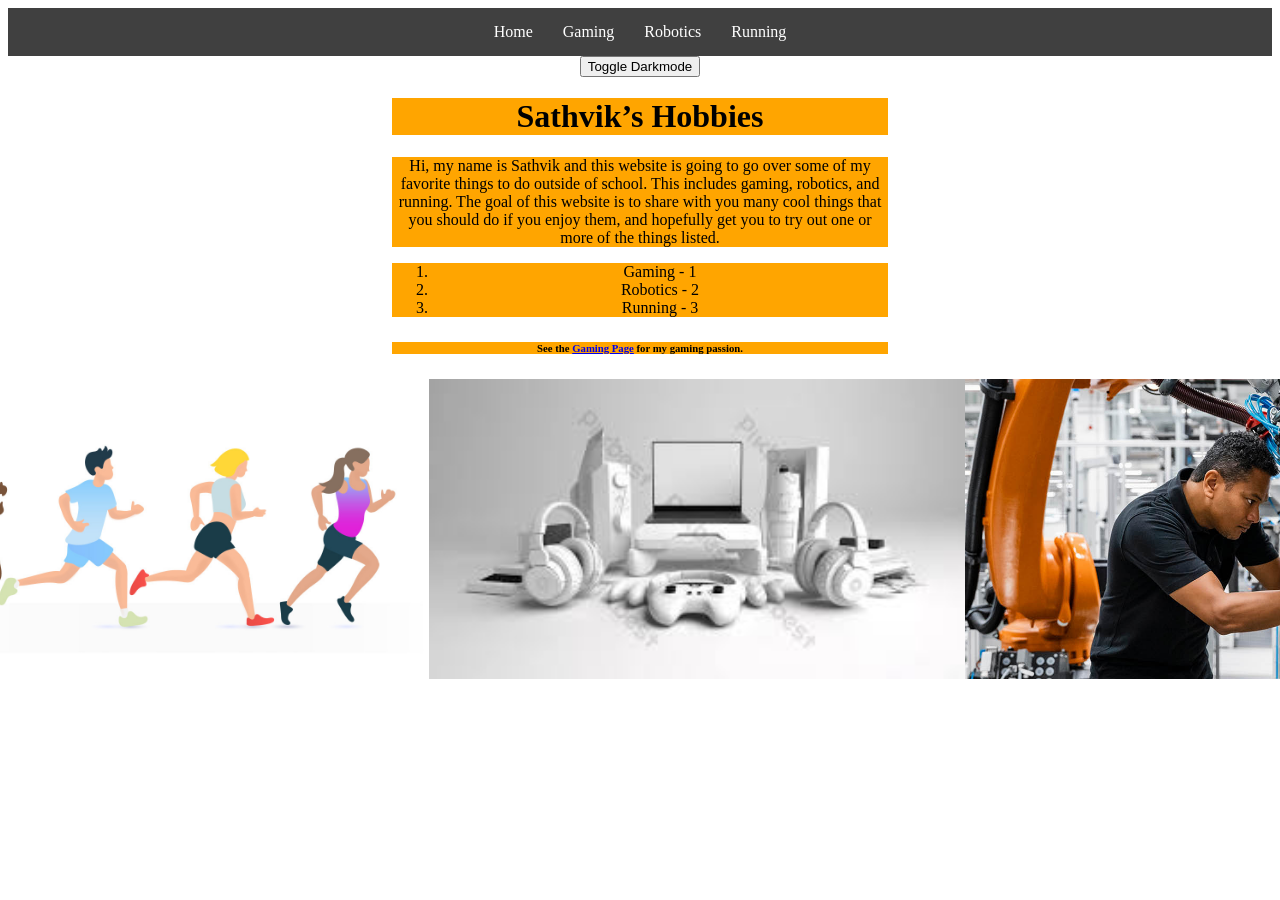
<file: index.html>
<!DOCTYPE html>
<html lang="en">

<head>
    <meta charset="UTF-8">
    <title>Sathvik's Hobbies - Home</title>
    <script src="script.js" defer></script>
    <link rel="stylesheet" href="styles.css">
</head>

<body>
    <nav class="navbar">
        <ul>
            <li><a href="homepage.html">Home</a></li>
            <li><a href="gaming.html">Gaming</a></li>
            <li><a href="robotics.html">Robotics</a></li>
            <li><a href="running.html">Running</a></li>
        </ul>
    </nav>
    <div class="buttoncontainer">
        <button onclick="darkmode()">Toggle Darkmode</button>
    </div>
    <h1>Sathvik’s Hobbies</h1>
    
    <p>Hi, my name is Sathvik and this website is going to go over some of my favorite things to do outside of
        school. This includes gaming, robotics, and running. The goal of this website is to share with you many 
        cool things that you should do if you enjoy them, and hopefully get you to try out one or more of the things listed.
    </p>
    <ol>
        <li>Gaming - 1</li>
        <li>Robotics - 2</li>
        <li>Running - 3</li>
    </ol>
    <h6>See the <a href="gaming.html">Gaming Page</a> for my gaming passion.</h6>

    <div class="mainparts-container">
        <img src="image/robotics-careers.jpg" alt="Man working on robot">
        <img src="image/gaming.jpg" alt="Gaming COmponents">
        <img src="image/running_cover_1.jpg" alt="People Running with each other">
    </div>

</body>

</html>
</file>
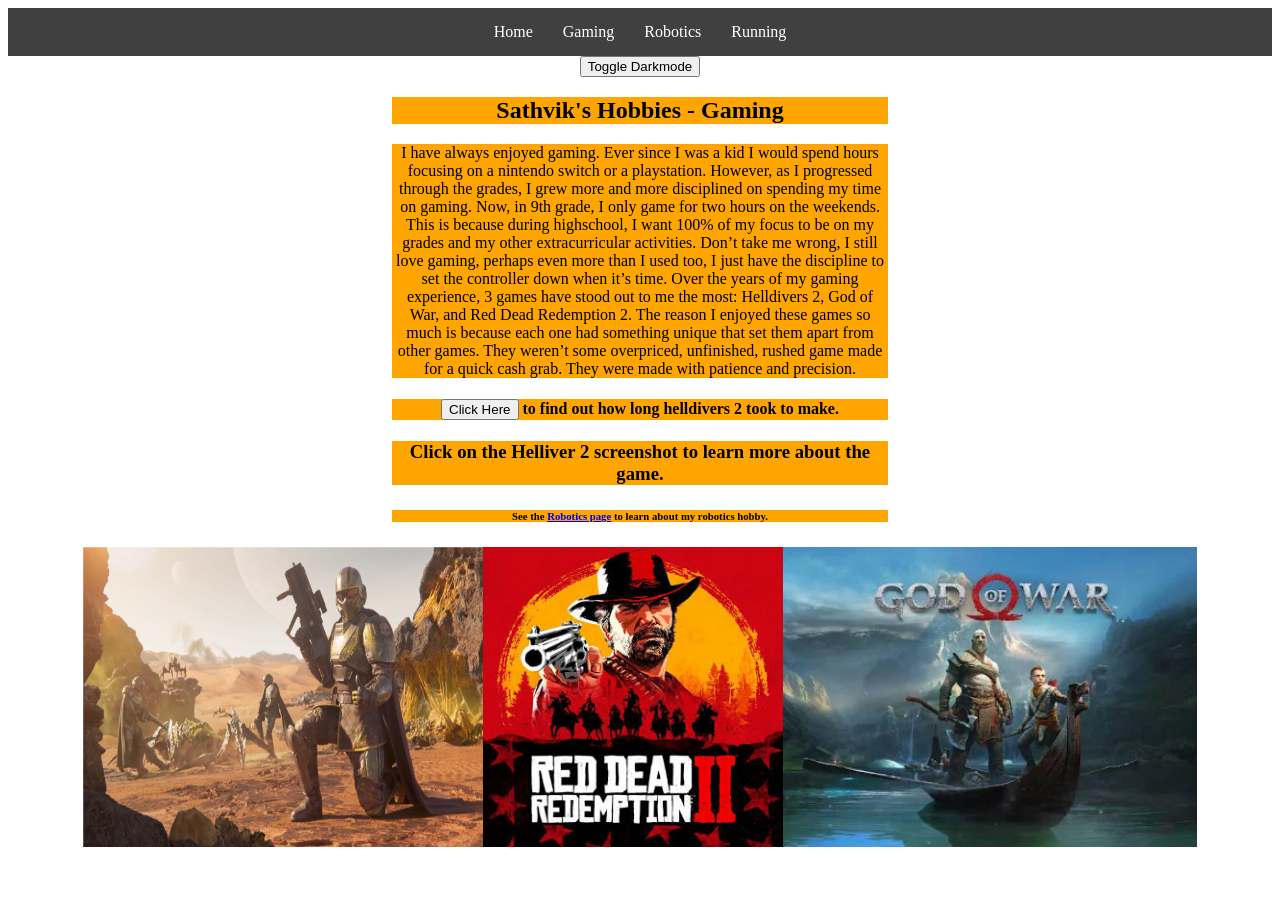
<file: gaming.html>
<!DOCTYPE html>
<html lang="en">

<head>
    <meta charset="UTF-8">
    <title>Sathvik's Hobbies - Gaming</title>
    <script src="script.js" defer></script>
    <link rel="stylesheet" href="styles.css">
</head>

<body>
    <nav class="navbar">
        <ul>
            <li><a href="homepage.html">Home</a></li>
            <li><a href="gaming.html">Gaming</a></li>
            <li><a href="robotics.html">Robotics</a></li>
            <li><a href="running.html">Running</a></li>
        </ul>
    </nav>
    <div class="buttoncontainer">
        <button onclick="darkmode()">Toggle Darkmode</button>
    </div>
    <h2>Sathvik's Hobbies - Gaming</h2>
    <p>I have always enjoyed gaming. Ever since I was a kid I would spend hours focusing on a nintendo switch or a playstation.
        However, as I progressed through the grades, I grew more and more disciplined on spending my time on gaming.
        Now, in 9th grade, I only game for two hours on the weekends. This is because during highschool, I want 
        100% of my focus to be on my grades and my other extracurricular activities. Don’t take me wrong, I still 
        love gaming, perhaps even more than I used too, I just have the discipline to set the controller down when it’s time.
        Over the years of my gaming experience, 3 games have stood out to me the most: Helldivers 2, God of War, and
        Red Dead Redemption 2. The reason I enjoyed these games so much is because each one had something unique that
        set them apart from other games. They weren’t some overpriced, unfinished, rushed game made for a quick cash grab.
        They were made with patience and precision.
    </p>
        <h4><b><input type="button" onclick="alert('Nearly 12 Years!')" value="Click Here"> to find out how long helldivers 2 took to make.</b><br></h4>
        <h3><b>Click on the Helliver 2 screenshot to learn more about the game.</b></h3>
        <h6>See the <a href="robotics.html">Robotics page</a> to learn about my robotics hobby.</h6>
    
    <div class="helldivers-container" >
        <a href="https://www.ign.com/articles/helldivers-2-review"><img src="image/helldiver.jpg" alt="Helldiver Information" style="width:400px;height:300px;"></a>
        <img src="image/reddead.jpg" alt="Red Dead Redemption 2">
        <img src="image/gow.webp" alt="God of War(2018)">
    </div>
</body>

</html>
</file>
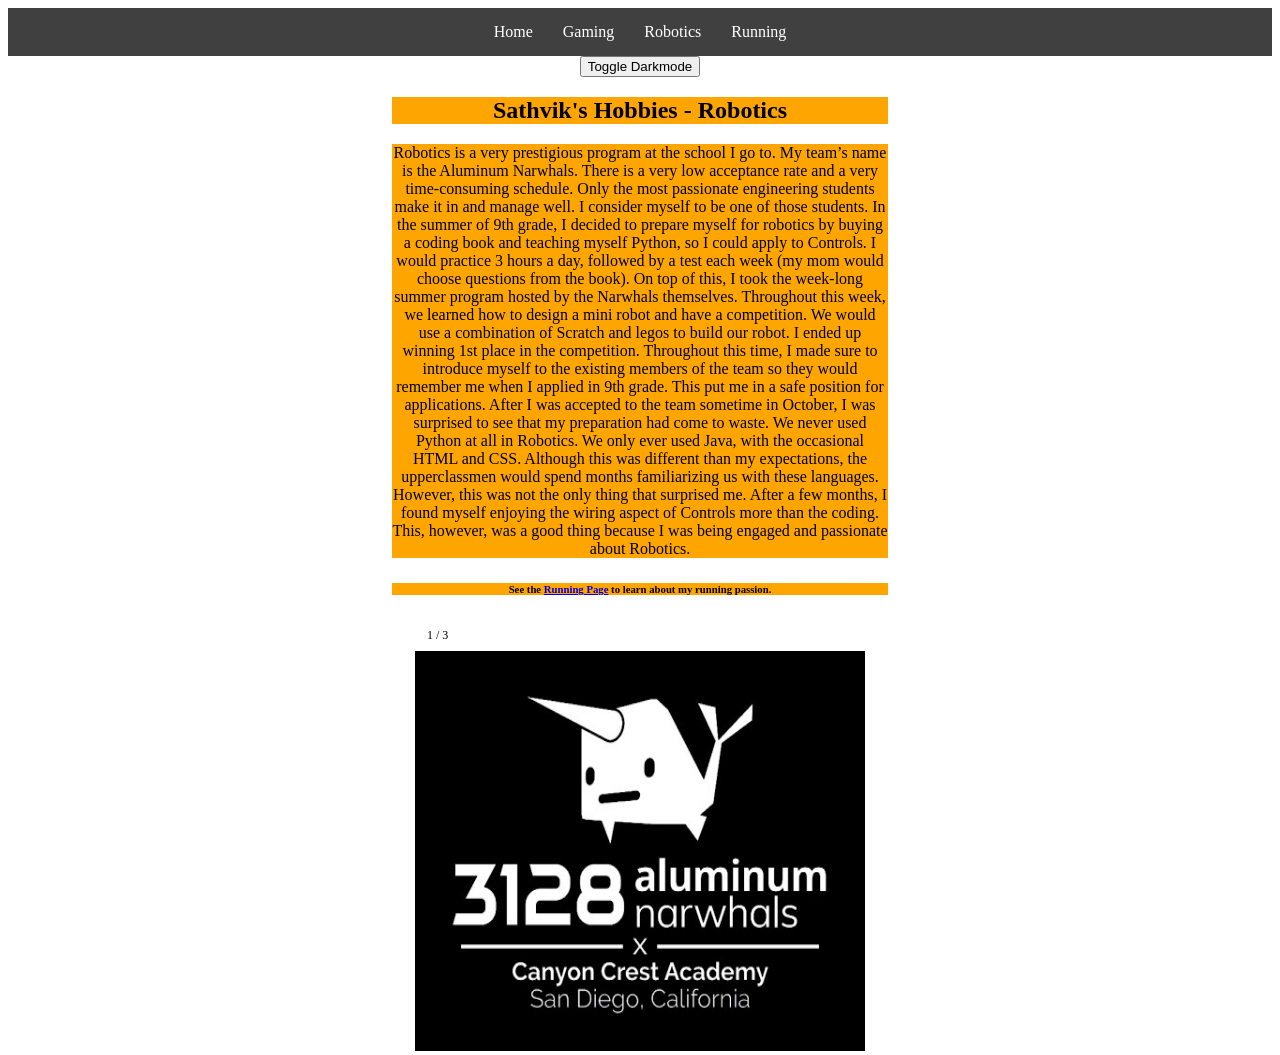
<file: robotics.html>
<!DOCTYPE html>
<html lang="en">

<head>
    <meta charset="UTF-8">
    <title>Sathvik's Hobbies - Robotics</title>
    <script src="script.js" defer></script>
    <link rel="stylesheet" href="styles.css">
</head>


<body>
    <nav class="navbar">
        <ul>
            <li><a href="homepage.html">Home</a></li>
            <li><a href="gaming.html">Gaming</a></li>
            <li><a href="robotics.html">Robotics</a></li>
            <li><a href="running.html">Running</a></li>
        </ul>
    </nav>
    <div class="buttoncontainer">
        <button onclick="darkmode()">Toggle Darkmode</button>
    </div>
    <h2>Sathvik's Hobbies - Robotics</h2>
    <p>Robotics is a very prestigious program at the school I go to. My team’s name is the Aluminum Narwhals.
        There is a very low acceptance rate and a very time-consuming schedule. Only the most passionate engineering
        students make it in and manage well. I consider myself to be one of those students. In the summer of 9th grade,
        I decided to prepare myself for robotics by buying a coding book and teaching myself Python, so I could apply to Controls.
        I would practice 3 hours a day, followed by a test each week (my mom would choose questions from the book). On top of this,
        I took the week-long summer program hosted by the Narwhals themselves. Throughout this week, we learned how to design a mini robot
        and have a competition. We would use a combination of Scratch and legos to build our robot. I ended up winning 1st place in the competition. 
        Throughout this time, I made sure to introduce myself to the existing members of the team so they would remember me
        when I applied in 9th grade. This put me in a safe position for applications. After I was accepted to the team sometime in October,
        I was surprised to see that my preparation had come to waste. We never used Python at all in Robotics. We only ever used Java,
        with the occasional HTML and CSS. Although this was different than my expectations, the upperclassmen would spend months familiarizing
        us with these languages. However, this was not the only thing that surprised me. After a few months, I found myself enjoying the wiring
        aspect of Controls more than the coding. This, however, was a good thing because I was being engaged and passionate about Robotics.
    </p>
    
    <h6>See the <a href="running.html">Running Page</a> to learn about my running passion.</h6>
    <div class="slideshow-container">

  <!-- Full-width images with number and caption text -->
  <div class="mySlides fade">
    <div class="numbertext">1 / 3</div>
    <img src="image/csfrobotics.jpg" alt="Aluminum Narwhals Logo" style="width:100%; height: 100%">
  </div>

  <div class="mySlides fade">
    <div class="numbertext">2 / 3</div>
    <img src="image/roboticsimg2.jpeg" alt="Robotics Motor" style="width:100%; height: 100%">
  </div>

  <div class="mySlides fade">
    <div class="numbertext">3 / 3</div>
    <img src="image/roboticsimg3.jpeg" alt="Robotics Competition" style="width:100%; height:100%">
<br>

<!-- The dots/circles -->
<div style="text-align:center">
  <span class="dot" onclick="currentSlide(1)"></span>
  <span class="dot" onclick="currentSlide(2)"></span>
  <span class="dot" onclick="currentSlide(3)"></span>
</div>
</body>
</file>
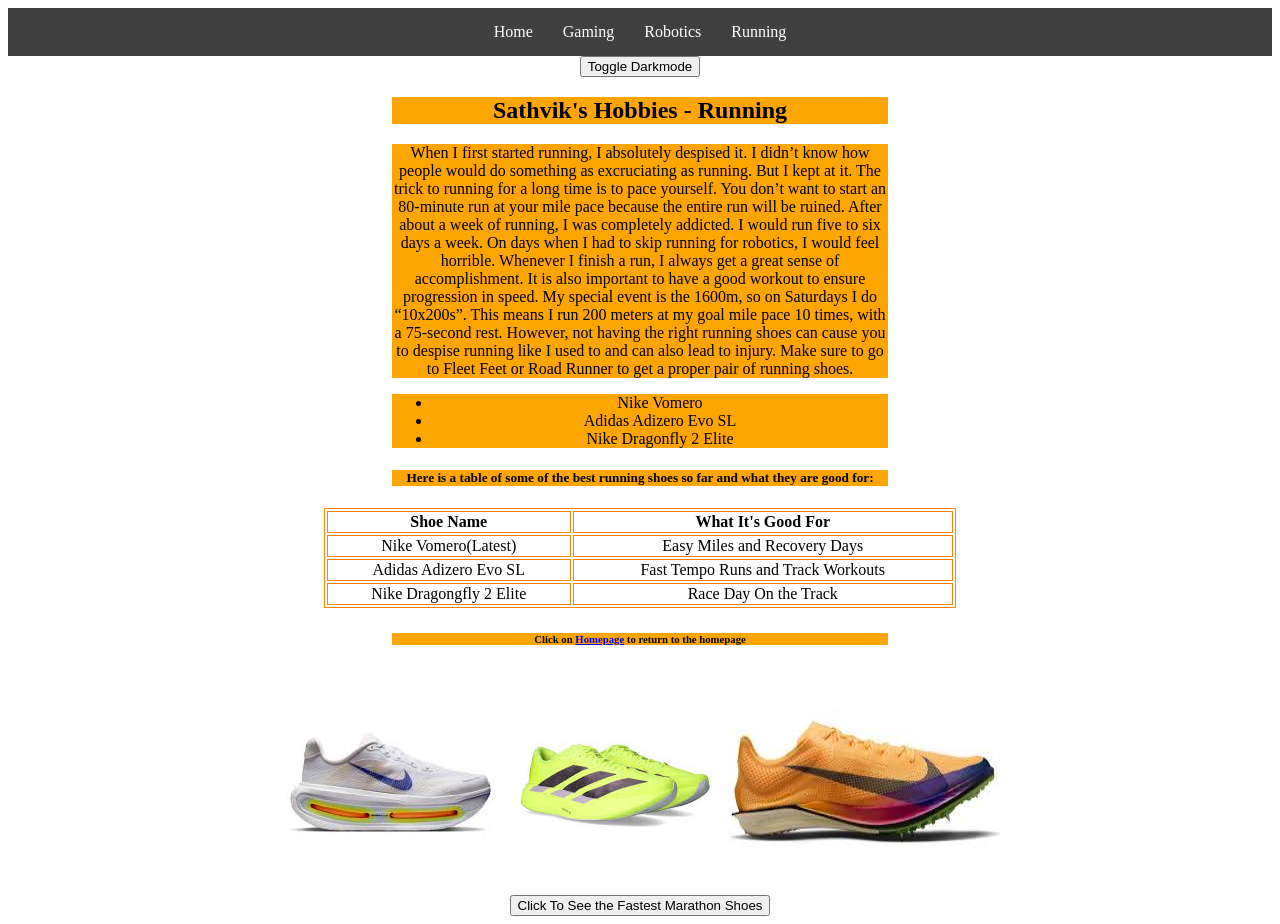
<file: running.html>
<!DOCTYPE html>
<html lang="en">

<head>
    <meta charset="UTF-8">
    <title>Sathvik's Hobbies - Robotics</title>
    <script src="script.js" defer></script>
    <link rel="stylesheet" href="styles.css">
</head>


<body>
    <nav class="navbar">
        <ul>
            <li><a href="homepage.html">Home</a></li>
            <li><a href="gaming.html">Gaming</a></li>
            <li><a href="robotics.html">Robotics</a></li>
            <li><a href="running.html">Running</a></li>
        </ul>
    </nav>
    <div class="buttoncontainer">
        <button onclick="darkmode()">Toggle Darkmode</button>
    </div>
    <h2>Sathvik's Hobbies - Running</h2>
    <p>
        When I first started running, I absolutely despised it. I didn’t know how people
        would do something as excruciating as running. But I kept at it. The trick to running
        for a long time is to pace yourself. You don’t want to start an 80-minute run at your
        mile pace because the entire run will be ruined. After about a week of running, I was
        completely addicted. I would run five to six days a week. On days when I had to skip running
        for robotics, I would feel horrible. Whenever I finish a run, I always get a great sense of
        accomplishment. It is also important to have a good workout to ensure progression in speed.
        My special event is the 1600m, so on Saturdays I do “10x200s”. This means I run 200 meters at
        my goal mile pace 10 times, with a 75-second rest. However, not having the right running shoes
        can cause you to despise running like I used to and can also lead to injury. Make sure to go
        to Fleet Feet or Road Runner to get a proper pair of running shoes.
    </p>

    <ul>
        <li>Nike Vomero</li>
        <li>Adidas Adizero Evo SL</li>
        <li>Nike Dragonfly 2 Elite</li>
    </ul>
    
    <h5>Here is a table of some of the best running shoes so far and what they are good for:</h5>

    <table>
        <tr>
            <th>Shoe Name</th>
            <th>What It's Good For</th>
        </tr>
        <tr>
            <td>Nike Vomero(Latest)</td>
            <td>Easy Miles and Recovery Days</td>
        </tr>
        <tr>
            <td>Adidas Adizero Evo SL</td>
            <td>Fast Tempo Runs and Track Workouts</td>
        </tr>
        <tr>
            <td>Nike Dragongfly 2 Elite</td>
            <td>Race Day On the Track</td>
        </tr>
    </table>
    <h6>Click on <a href="homepage.html">Homepage</a> to return to the homepage</h6>

    <div class="shoes-container">
        <img src="image/nikedragonfly2elite.jpeg" alt="Nike Dragonfly 2 Elite">
        <img src="image/evosl.jpeg" alt="Adidas Adizero Evo SL">
        <img src="image/vomeros.jpeg" alt="Nike Vomero 18">
    </div>
    <button class="toggleshow-container" onclick="HideShow()">Click To See the Fastest Marathon Shoes</button>
    <div style="display: none;" class="hideshow-container" id="myDIV">
        <img src="image/alphafly.jpeg" alt="Alphafly 3">
    </div>
</body>
</file>
<file: styles.css>
body {
   font-family: 'Times New Roman';
}


.navbar ul {
   list-style-type: none;
   background-color: hsl(0, 0%, 25%);
   padding: 0px;
   margin: 0px;
   overflow: hidden;
   display: flex;
   justify-content: center;
}

.navbar a {
   color: white;
   text-decoration: none;
   padding: 15px;
   display: block;
   text-align: center;
   transition: transform 0.4s ease-in-out;
}

.navbar a:hover {
   background-color: orange;
   transform: scale(1.3)
}

.navbar li {
   float: left;
}


p, ol, h1, h2, h3, h4, h5, h6, ul {
   font-family: 'Lucida Sans';
   text-align: center;
   text-decoration:none;
   background-color: orange;
   margin-right:4in;
   margin-left:4in;
}

 .dark-mode p, .dark-mode ol, .dark-mode h1, .dark-mode h2, .dark-mode h3, .dark-mode h4, .dark-mode h5, .dark-mode h6, .dark-mode ul {
   background-color: black;
}


table, th, td {
   border: 1px solid rgb(247, 134, 4);
   text-align: center;
}
table {
   width: 50%;
   margin-left: auto;
   margin-right: auto;
}
.dark-mode {
  background-color: black;
  color: white;
}
button {
   margin-left: auto;
   margin-right: auto;
}

.buttoncontainer {
   display: flex;
   justify-content: center;
}
* {box-sizing:border-box}

.slideshow-container {
   display: flex;
   justify-content: center;
}

.mySlides {
  display: flex;
  height:400px;
  width:450px;
}


.text {
  color: black;
  font-size: 15px;
  padding: 8px 12px;
  position: absolute;
  bottom: 8px;
  width: 100%;
  text-align: center;
}

.numbertext {
  color: black;
  font-size: 12px;
  padding: 8px 12px;
  position: relative;
  top: 0;
}

.dot {
  cursor: pointer;
  height: 15px;
  width: 15px;
  margin: 0 2px;
  background-color: white;
  border-radius: 50%;
  display: inline-block;
  transition: background-color 0.6s ease;
}

.active, .dot:hover {
  background-color: #717171;
}

.fade {
  animation-name: fade;
  animation-duration: 1.5s;
}

@keyframes fade {
  from {opacity: .4}
  to {opacity: 1}
}
.hideshow-container, .toggleshow-container {
   display: flex;
   justify-content: center;
}
.shoes-container {
   display: flex;
   justify-content: center;
   flex-direction: row-reverse;
}
.helldivers-container {
   display:flex;
   justify-content: center;
   height: 300px;
   width:100%;
   object-fit: cover;
}
.mainparts-container {
   display: flex;
   justify-content: center;
   flex-direction: row-reverse;
   height: 300px;
   width: 100%
}
</file>
